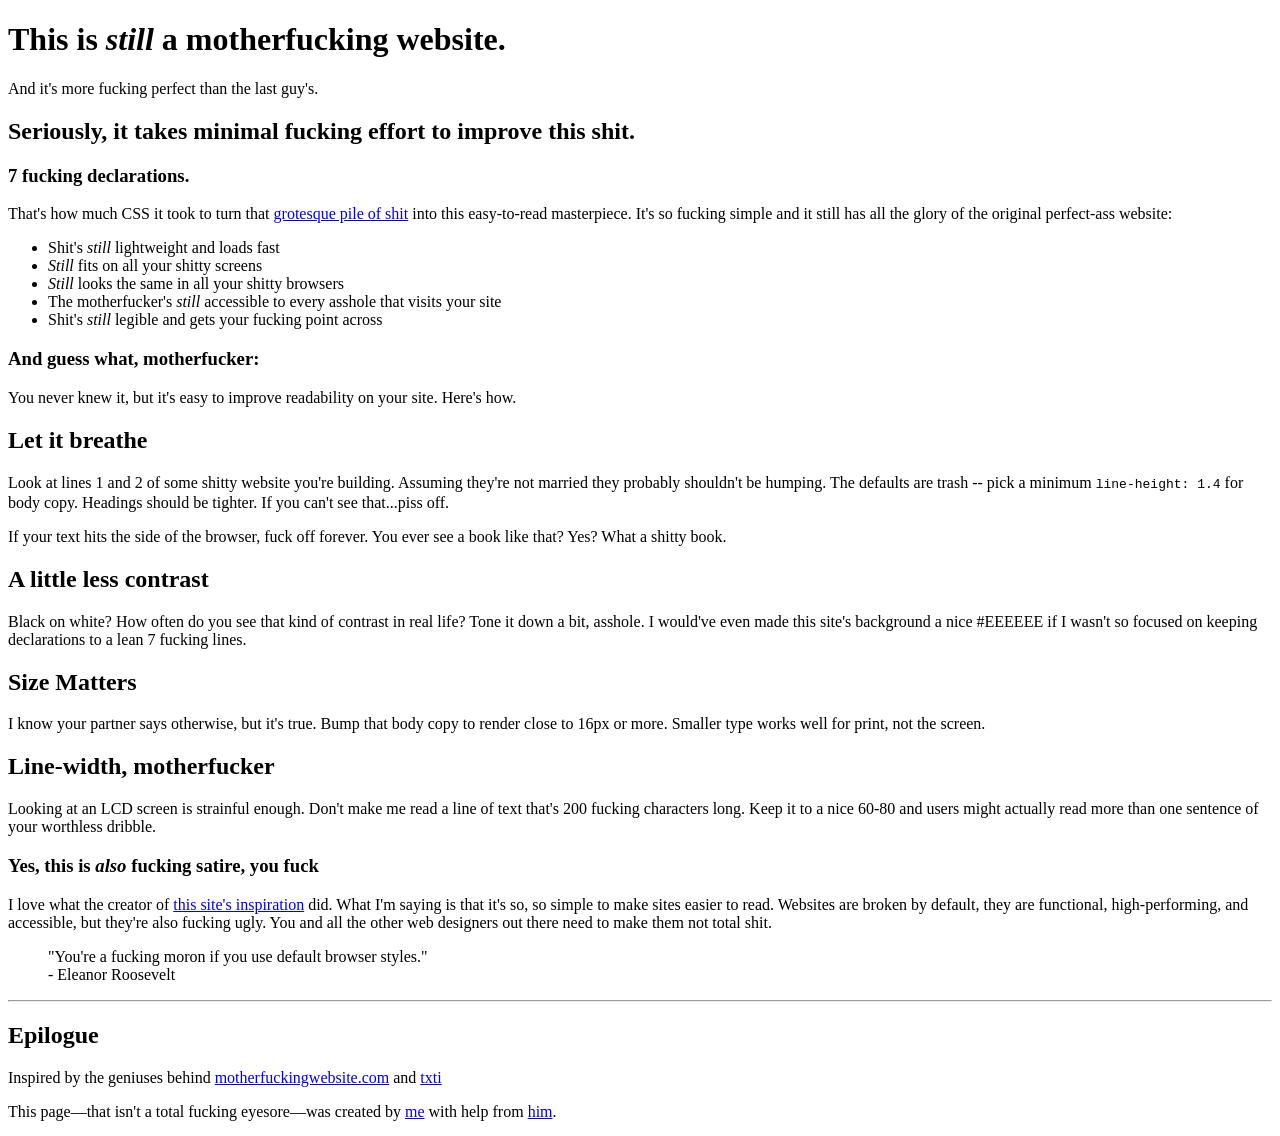
<file: Day1/index.html>
<!DOCTYPE html>
<html>
<head>
<title>bettermotherfuckingwebsite.com</title>
</head>
<body>
<h1><b>This is <i>still</i> a motherfucking website.</b></h1>
<p>And it's more fucking perfect than the last guy's.</p>
<h2>Seriously, it takes minimal fucking effort to improve this shit.</h2>
<h3>7 fucking declarations.</h3>
<p>That's how much CSS it took to turn that <a href = "https://motherfuckingwebsite.com/">grotesque pile of shit</a> into this easy-to-read masterpiece. It's so fucking simple and it still has all the glory of the original perfect-ass website:</p>
<ul>
    <li>Shit's <i>still</i> lightweight and loads fast</li>
    <li><i>Still</i> fits on all your shitty screens</li>
    <li><i>Still</i> looks the same in all your shitty browsers</li>
    <li>The motherfucker's <i>still</i> accessible to every asshole that visits your site</li>
    <li>Shit's <i>still</i> legible and gets your fucking point across</li>
</ul>
<h3>And guess what, motherfucker:</h3>
<p>You never knew it, but it's easy to improve readability on your site. Here's how.</p>
<h2>Let it breathe</h2>
<p>Look at lines 1 and 2 of some shitty website you're building. Assuming they're not married they probably shouldn't be humping. The defaults are trash -- pick a minimum <code style ="line-height: 1.4">line-height: 1.4</code> for body copy. Headings should be tighter. If you can't see that...piss off.</p>
<p></p>
<p>If your text hits the side of the browser, fuck off forever. You ever see a book like that? Yes? What a shitty book.</p>
<h2>A little less contrast</h2>
<p>Black on white? How often do you see that kind of contrast in real life? Tone it down a bit, asshole. I would've even made this site's background a nice #EEEEEE if I wasn't so focused on keeping declarations to a lean 7 fucking lines.</p>
<h2>Size Matters</h2>
<p>I know your partner says otherwise, but it's true. Bump that body copy to render close to 16px or more. Smaller type works well for print, not the screen.</p>
<h2>Line-width, motherfucker</h2>
<p>Looking at an LCD screen is strainful enough. Don't make me read a line of text that's 200 fucking characters long. Keep it to a nice 60-80 and users might actually read more than one sentence of your worthless dribble.</p>
<h3>Yes, this is <i>also</i> fucking satire, you fuck</h3>
<p>I love what the creator of <a href = "https://motherfuckingwebsite.com/">this site's inspiration</a> did. What I'm saying is that it's so, so simple to make sites easier to read. Websites are broken by default, they are functional, high-performing, and accessible, but they're also fucking ugly. You and all the other web designers out there need to make them not total shit.</p>
<dl>
    <dd>"You're a fucking moron if you use default browser styles."</dd>
    <dd>- Eleanor Roosevelt</dd>
</dl>
<hr>
<h2>Epilogue</h2>
<p>Inspired by the geniuses behind <a href = "https://motherfuckingwebsite.com/">motherfuckingwebsite.com</a> and <a href = "https://txti.es/">txti</a></p>
<p>This page—that isn't a total fucking eyesore—was created by <a href = "https://x.com/drew_mc">me</a> with help from <a href = "https://x.com/gabehammersmith">him</a>.</p>
</body>
</html>
</file>
